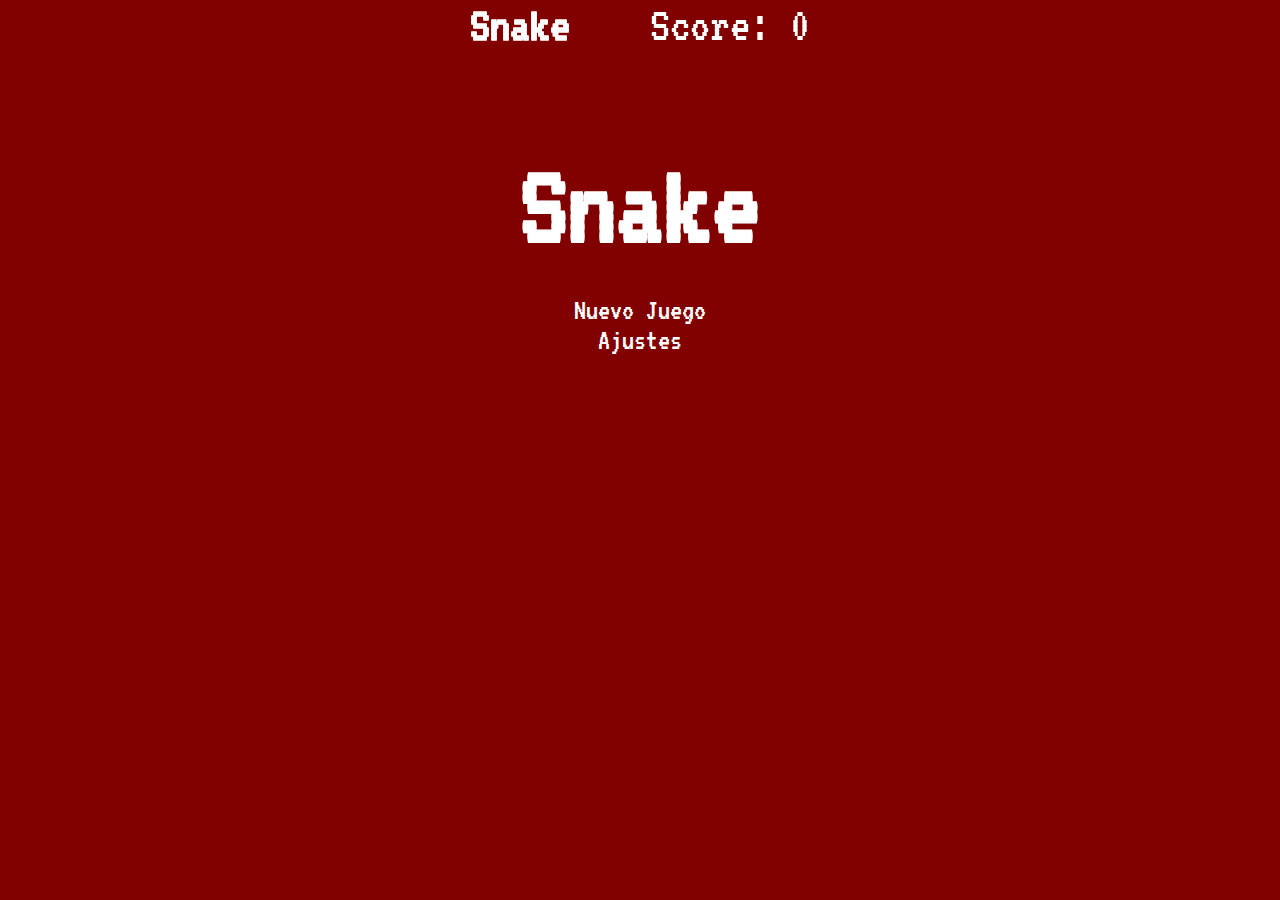
<file: www/media/html/snake.html>
<!DOCTYPE HTML>
<html>

<head>
    <link rel="icon" type="image/x-icon" href="media/images/favicon.ico">
    <meta charset="UTF-8">
    <title>Snake</title>
    <style type="text/css">
        @import url("https://fonts.googleapis.com/css?family=VT323");

        ::selection {
            color: #FFFFFF;
            background: transparent;
        }

        ::-moz-selection {
            color: #FFFFFF;
            background: transparent;
        }

        * {
            margin: 0;
            padding: 0;
            font-family: "VT323";
        }

        body {
            background-color: #810000;
        }

        .wrap {
            margin-left: auto;
            margin-right: auto;
        }

        header {
            width: 340px;
            font-size: 0;
        }

        canvas {
            display: none;
            border-style: solid;
            border-width: 10px;
            border-color: #FFFFFF;
        }

        canvas:focus {
            outline: none;
        }

        /* Top Styles */
        h1 {
            display: inline-block;
            width: 100px;
            font-size: 50px;
            color: #FFFFFF;
        }

        .score {
            display: inline-block;
            width: 240px;
            font-size: 50px;
            color: #FFFFFF;
            text-align: right;
        }

        .score_value {
            font-size: 50px;
        }



        /* All screens style */
        #gameover a,
        #setting a,
        #menu a {
            display: block;
        }

        #gameover a,
        #setting a:hover,
        #menu a:hover {
            cursor: pointer;
        }

        #gameover a:hover::before,
        #setting a:hover::before,
        #menu a:hover::before {
            content: ">";
            margin-right: 10px;
        }

        /* Menu Screen Style */
        #menu {
            display: block;
            width: 340px;
            padding-top: 95px;
            padding-bottom: 95px;
            font-size: 80px;
            margin-left: auto;
            margin-right: auto;
            text-align: center;
            color: #FFF;
        }

        #menu h2 {
            -webkit-animation: logo-ani 1000ms linear infinite;
            animation: logo-ani 1000ms linear infinite;
            margin-bottom: 30px;

        }

        #menu a {
            font-size: 30px;
        }

        @-webkit-keyframes logo-ani {
            50% {
                -webkit-transform: scale(1.3, 1.3);
            }

            100% {
                -webkit-transform: scale(1.0, 1.0);
            }
        }

        @keyframes logo-ani {
            50% {
                transform: scale(1.3, 1.3);
            }

            100% {
                transform: scale(1.0, 1.0);
            }
        }


        /* Game Over Screen Style */

        #gameover {
            display: none;
            width: 340px;
            padding-top: 95px;
            padding-bottom: 95px;
            margin-left: auto;
            margin-right: auto;
            text-align: center;
            font-size: 30px;
            color: #FFF;
        }

        #gameover p {
            margin-top: 25px;
            font-size: 20px;
        }

        /* Settings Screen Style */
        #setting {
            display: none;
            width: 340px;
            margin-left: auto;
            margin-right: auto;
            padding-top: 85px;
            padding-bottom: 85px;
            font-size: 30px;
            color: #FFF;
            text-align: center;
        }

        #setting h2 {
            margin-bottom: 15px;
        }

        #setting p {
            margin-top: 10px;
        }

        #setting input {
            display: none;
        }

        #setting label {
            cursor: pointer;
        }

        #setting input:checked+label {
            background-color: #FFF;
            color: #000;
        }
    </style>

<body>

    <header class="wrap">
        <h1>Snake</h1>
        <p class="score">Score: <span id="score_value">0</span></p>
    </header>
    <canvas class="wrap" id="snake" width="500" height="500" tabindex="1"></canvas>

    <!-- Game Over Screen -->
    <div id="gameover">
        <h2>Game Over :(</h2>
        <p>Presiona <span style="background-color: #FFFFFF; color: #000000">espacio</span> para volver a jugar</p>
        <a id="newgame_gameover">Nuevo juego</a>
        <a id="setting_gameover">Ajustes</a>
    </div>

    <!-- Setting screen -->
    <div id="setting">
        <h2>Ajustes</h2>

        <a id="newgame_setting">Nuevo Juego</a>

        <p>Speed:
            <input id="speed1" type="radio" name="speed" value="100" checked />
            <label for="speed1">Lento</label>
            <input id="speed2" type="radio" name="speed" value="75" />
            <label for="speed2">Normal</label>
            <input id="speed3" type="radio" name="speed" value="35" />
            <label for="speed3">Rapido</label>
        </p>

        <p>Traspasar paredes:
            <input id="wallon" type="radio" name="wall" value="1" checked />
            <label for="wallon">Si</label>
            <input id="walloff" type="radio" name="wall" value="0" />
            <label for="walloff">No</label>
        </p>

    </div>

    <!-- Main Menu Screen -->
    <div id="menu">
        <h2>Snake</h2>

        <a id="newgame_menu">Nuevo Juego</a>
        <a id="setting_menu">Ajustes</a>
    </div>




    <script type="text/javascript">

        (function () {
            /////////////////////////////////////////////////////////////

            // Canvas & Context
            var canvas;
            var ctx;

            // Snake
            var snake;
            var snake_dir;
            var snake_next_dir;
            var snake_speed;

            // Food
            var food = { x: 0, y: 0 };

            // Score
            var score;

            // Wall
            var wall;

            // HTML Elements
            var screen_snake;
            var screen_menu;
            var screen_setting;
            var screen_gameover;
            var button_newgame_menu;
            var button_newgame_setting;
            var button_newgame_gameover;
            var button_setting_menu;
            var button_setting_gameover;
            var ele_score;
            var speed_setting;
            var wall_setting;

            /////////////////////////////////////////////////////////////

            var activeDot = function (x, y) {
                ctx.fillStyle = "#FFFFFF";
                ctx.fillRect(x * 10, y * 10, 10, 10);
            }


            /////////////////////////////////////////////////////////////

            var changeDir = function (key) {

                if (key == 38 && snake_dir != 2) {
                    snake_next_dir = 0;
                } else {

                    if (key == 39 && snake_dir != 3) {
                        snake_next_dir = 1;
                    } else {

                        if (key == 40 && snake_dir != 0) {
                            snake_next_dir = 2;
                        } else {

                            if (key == 37 && snake_dir != 1) {
                                snake_next_dir = 3;
                            }
                        }
                    }
                }

            }

            /////////////////////////////////////////////////////////////

            var addFood = function () {
                food.x = Math.floor(Math.random() * ((canvas.width / 10) - 1));
                food.y = Math.floor(Math.random() * ((canvas.height / 10) - 1));
                for (var i = 0; i < snake.length; i++) {
                    if (checkBlock(food.x, food.y, snake[i].x, snake[i].y)) {
                        addFood();
                    }
                }
            }

            /////////////////////////////////////////////////////////////

            var checkBlock = function (x, y, _x, _y) {
                return (x == _x && y == _y) ? true : false;
            }

            /////////////////////////////////////////////////////////////

            var altScore = function (score_val) {
                ele_score.innerHTML = String(score_val);
            }

            /////////////////////////////////////////////////////////////

            var mainLoop = function () {

                var _x = snake[0].x;
                var _y = snake[0].y;
                snake_dir = snake_next_dir;

                // 0 - Up, 1 - Right, 2 - Down, 3 - Left
                switch (snake_dir) {
                    case 0: _y--; break;
                    case 1: _x++; break;
                    case 2: _y++; break;
                    case 3: _x--; break;
                }

                snake.pop();
                snake.unshift({ x: _x, y: _y });


                // --------------------

                // Wall

                if (wall == 1) {
                    // On
                    if (snake[0].x < 0 || snake[0].x == canvas.width / 10 || snake[0].y < 0 || snake[0].y == canvas.height / 10) {
                        showScreen(3);
                        return;
                    }
                } else {
                    // Off
                    for (var i = 0, x = snake.length; i < x; i++) {
                        if (snake[i].x < 0) {
                            snake[i].x = snake[i].x + (canvas.width / 10);
                        }
                        if (snake[i].x == canvas.width / 10) {
                            snake[i].x = snake[i].x - (canvas.width / 10);
                        }
                        if (snake[i].y < 0) {
                            snake[i].y = snake[i].y + (canvas.height / 10);
                        }
                        if (snake[i].y == canvas.height / 10) {
                            snake[i].y = snake[i].y - (canvas.height / 10);
                        }
                    }
                }

                // --------------------

                // Autophagy death
                for (var i = 1; i < snake.length; i++) {
                    if (snake[0].x == snake[i].x && snake[0].y == snake[i].y) {
                        showScreen(3);
                        return;
                    }
                }

                // --------------------

                // Eat Food
                if (checkBlock(snake[0].x, snake[0].y, food.x, food.y)) {
                    snake[snake.length] = { x: snake[0].x, y: snake[0].y };
                    score += 1;
                    altScore(score);
                    addFood();
                    activeDot(food.x, food.y);
                }

                // --------------------

                ctx.beginPath();
                ctx.fillStyle = "#000000";
                ctx.fillRect(0, 0, canvas.width, canvas.height);

                // --------------------

                for (var i = 0; i < snake.length; i++) {
                    activeDot(snake[i].x, snake[i].y);
                }

                // --------------------

                activeDot(food.x, food.y);

                // Debug
                //document.getElementById("debug").innerHTML = snake_dir + " " + snake_next_dir + " " + snake[0].x + " " + snake[0].y;    

                setTimeout(mainLoop, snake_speed);
            }

            /////////////////////////////////////////////////////////////

            var newGame = function () {

                showScreen(0);
                screen_snake.focus();

                snake = [];
                for (var i = 4; i >= 0; i--) {
                    snake.push({ x: i, y: 15 });
                }

                snake_next_dir = 1;

                score = 0;
                altScore(score);

                addFood();

                canvas.onkeydown = function (evt) {
                    evt = evt || window.event;
                    changeDir(evt.keyCode);
                }
                mainLoop();

            }

            /////////////////////////////////////////////////////////////

            // Change the snake speed...
            // 150 = slow
            // 100 = normal
            // 50 = fast
            var setSnakeSpeed = function (speed_value) {
                snake_speed = speed_value;
            }

            /////////////////////////////////////////////////////////////
            var setWall = function (wall_value) {
                wall = wall_value;
                if (wall == 0) { screen_snake.style.borderColor = "#606060"; }
                if (wall == 1) { screen_snake.style.borderColor = "#FFFFFF"; }
            }

            /////////////////////////////////////////////////////////////

            // 0 for the game
            // 1 for the main menu
            // 2 for the settings screen
            // 3 for the game over screen
            var showScreen = function (screen_opt) {
                switch (screen_opt) {

                    case 0: screen_snake.style.display = "block";
                        screen_menu.style.display = "none";
                        screen_setting.style.display = "none";
                        screen_gameover.style.display = "none";
                        break;

                    case 1: screen_snake.style.display = "none";
                        screen_menu.style.display = "block";
                        screen_setting.style.display = "none";
                        screen_gameover.style.display = "none";
                        break;

                    case 2: screen_snake.style.display = "none";
                        screen_menu.style.display = "none";
                        screen_setting.style.display = "block";
                        screen_gameover.style.display = "none";
                        break;

                    case 3: screen_snake.style.display = "none";
                        screen_menu.style.display = "none";
                        screen_setting.style.display = "none";
                        screen_gameover.style.display = "block";
                        break;
                }
            }

            /////////////////////////////////////////////////////////////

            window.onload = function () {

                canvas = document.getElementById("snake");
                ctx = canvas.getContext("2d");

                // Screens
                screen_snake = document.getElementById("snake");
                screen_menu = document.getElementById("menu");
                screen_gameover = document.getElementById("gameover");
                screen_setting = document.getElementById("setting");

                // Buttons
                button_newgame_menu = document.getElementById("newgame_menu");
                button_newgame_setting = document.getElementById("newgame_setting");
                button_newgame_gameover = document.getElementById("newgame_gameover");
                button_setting_menu = document.getElementById("setting_menu");
                button_setting_gameover = document.getElementById("setting_gameover");

                // etc
                ele_score = document.getElementById("score_value");
                speed_setting = document.getElementsByName("speed");
                wall_setting = document.getElementsByName("wall");

                // --------------------

                button_newgame_menu.onclick = function () { newGame(); };
                button_newgame_gameover.onclick = function () { newGame(); };
                button_newgame_setting.onclick = function () { newGame(); };
                button_setting_menu.onclick = function () { showScreen(2); };
                button_setting_gameover.onclick = function () { showScreen(2) };

                setSnakeSpeed(150);
                setWall(1);

                showScreen("menu");

                // --------------------
                // Settings

                // speed
                for (var i = 0; i < speed_setting.length; i++) {
                    speed_setting[i].addEventListener("click", function () {
                        for (var i = 0; i < speed_setting.length; i++) {
                            if (speed_setting[i].checked) {
                                setSnakeSpeed(speed_setting[i].value);
                            }
                        }
                    });
                }

                // wall
                for (var i = 0; i < wall_setting.length; i++) {
                    wall_setting[i].addEventListener("click", function () {
                        for (var i = 0; i < wall_setting.length; i++) {
                            if (wall_setting[i].checked) {
                                setWall(wall_setting[i].value);
                            }
                        }
                    });
                }

                document.onkeydown = function (evt) {
                    if (screen_gameover.style.display == "block") {
                        evt = evt || window.event;
                        if (evt.keyCode == 32) {
                            newGame();
                        }
                    }
                }
            }

        })();


    </script>

    <script>"use strict"; var wprRemoveCPCSS = function wprRemoveCPCSS() { var elem; document.querySelector('link[data-rocket-async="style"][rel="preload"]') ? setTimeout(wprRemoveCPCSS, 200) : (elem = document.getElementById("rocket-critical-css")) && "remove" in elem && elem.remove() }; window.addEventListener ? window.addEventListener("load", wprRemoveCPCSS) : window.attachEvent && window.attachEvent("onload", wprRemoveCPCSS);</script>
    <script type="text/javascript">
        window._taboola = window._taboola || [];
        _taboola.push({ article: 'auto' });
        !function (e, f, u, i) {
            if (!document.getElementById(i)) {
                e.async = 1;
                e.src = u;
                e.id = i;
                f.parentNode.insertBefore(e, f);
            }
        }(document.createElement('script'),
            document.getElementsByTagName('script')[0],
            '//cdn.taboola.com/libtrc/pythoncentral/loader.js',
            'tb_loader_script');
        if (window.performance && typeof window.performance.mark == 'function') { window.performance.mark('tbl_ic'); }
    </script>
    <script type="text/javascript">
        window._taboola = window._taboola || [];
        _taboola.push({
            mode: 'thumbnails-b',
            container: 'taboola-below-article-thumbnails',
            placement: 'Below Article Thumbnails',
            target_type: 'mix'
        });
    </script>
    <script type="text/javascript">
        window._taboola = window._taboola || [];
        _taboola.push({ flush: true });
    </script><noscript>
        <link data-avlabs-exclude-css="1" rel="stylesheet"
            href="https://fonts.googleapis.com/css?family=PT%20Sans%7CLato%3A400%2C700%2C400italic%2C700italic%7COswald%3A400%2C700&display=swap" />
        <link data-avlabs-exclude-css="1" rel="stylesheet"
            href="https://www.html5canvastutorials.com/wp-content/cache/min/1/ab18f1b535c8d0122f2764ebbf10fcb0.css"
            media="all" data-minify="1" />
        <link data-avlabs-exclude-css="1" rel="stylesheet" href="/libraries/codeMirror/lib/codemirror.css">
    </noscript>
</body>
</file>
